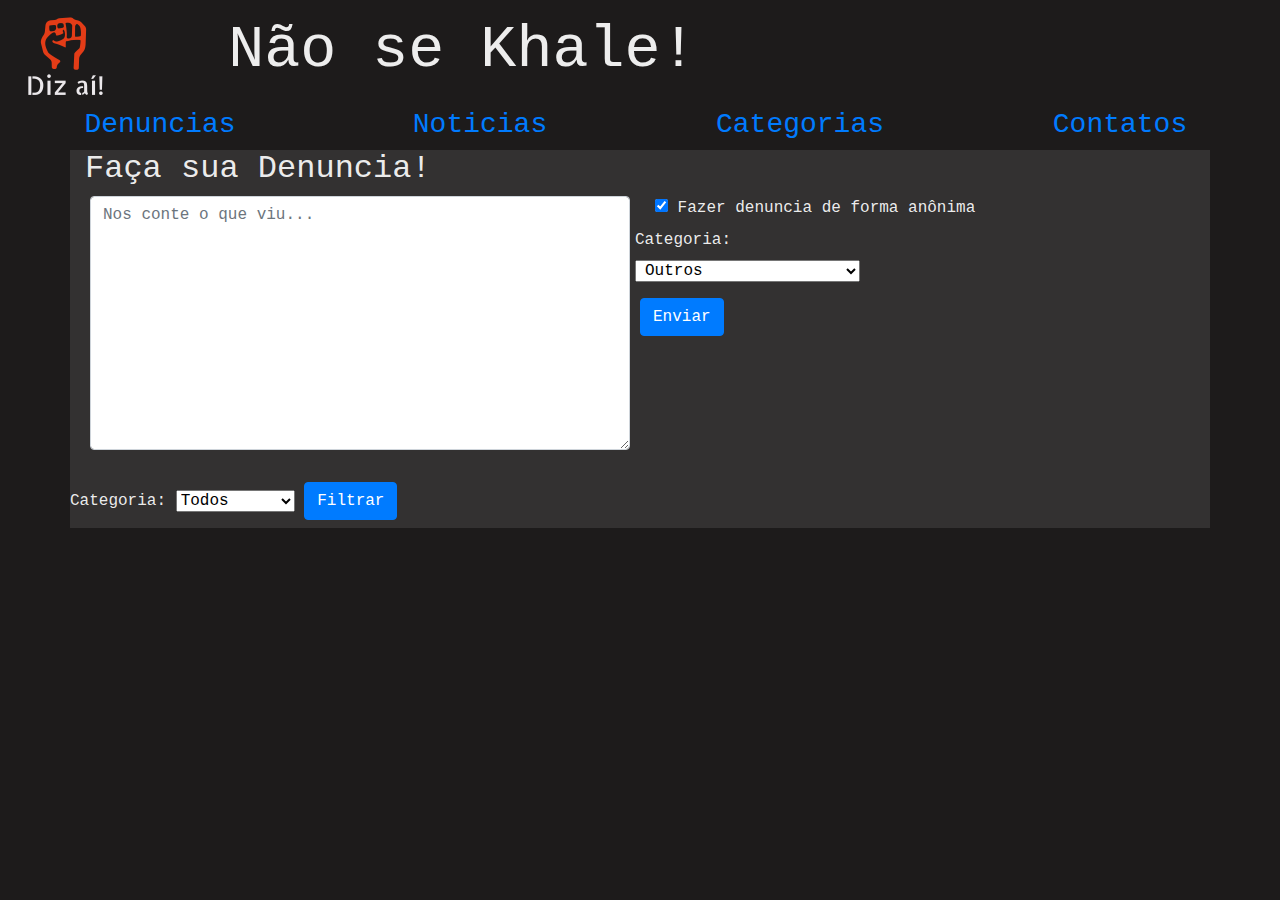
<file: index.html>
<html lang="pt-BR" dir="ltr">

<head>
	<link href="https://fonts.googleapis.com/css?family=Tangerine" rel="Stylesheet">
	<meta name="viewport" content="width=device-width, initial-scale=1, shrink-to-fit=no">
	<meta charset="utf-8">

	<link rel="stylesheet" href="https://stackpath.bootstrapcdn.com/bootstrap/4.4.1/css/bootstrap.min.css" integrity="sha384-Vkoo8x4CGsO3+Hhxv8T/Q5PaXtkKtu6ug5TOeNV6gBiFeWPGFN9MuhOf23Q9Ifjh"
	 crossorigin="anonymous">

	<link rel="stylesheet" href="//maxcdn.bootstrapcdn.com/font-awesome/4.3.0/css/font-awesome.min.css">

	<script src="https://code.jquery.com/jquery-3.5.1.min.js">

	</script>

	<link rel="Stylesheet" href="style.css">
	<script type="text/javascript" src=".\script.js">

	</script>

	<title>Diz ai! Não se Khale!</title>

</head>

<body>
	<div class="container-fluid">
		<div class="row">
			<div class="col col-md-2">
				<img src="logo5_200x200.png" class="logo">    
      </div>
    <div class="col col-md-2">
        <h1 id="Titulo" class="Titul">Não se Khale!</h1>
    </div>
  </div>
  <div class="row">
    <div class="col col-md-3">
      <a href="index.html">
        <h3>
          <center>Denuncias</center>          
        </h3>         
      </a>
    </div>
    <div class="col col-md-3">
      <a href="noticias.html">
        <h3>
          <center>Noticias</center>
        </h3>
      </a>
    </div>
    <div class="col col-md-3">
      <a href="categorias.html">
        <h3>
          <center>Categorias</center>
        </h3>
      </a>
    </div>
    <div class="col col-md-3">
      <a href="contatos.html">
        <h3>
          <center>Contatos</center>
        </h3>
      </a>
    </div>
  </div>
</div>

<div class="container">
  <div class="row">
    <form class="col col-md-12">
      <h2> Faça sua Denuncia! </h2>
      <div class="row">
        <div class="col col-md-6">
          <div class="form-group">
            <textarea class="form-control" style="width: 100%; margin-left: 5px; margin-right: 5px; display: block;" aria-label="With textarea" data-ls-module="charCounter" maxlength="1000" id="RelatoTexto"
            placeholder="Nos conte o que viu..." cols="30" rows="10"></textarea>
          </div>
        </div>
        <div class="col col-md-6">
          <div>
            <input type="checkbox" id="Anonimo" onclick="alteraEmail()" checked/> 
            <label>Fazer denuncia de forma anônima</label>
          </div>
          <div class="row">
            <div class="form-group" id="Email" style="display:none">
              <label for="exampleInputEmail1">E-mail</label>
              <input type="email" class="form-control" id="emailID" aria-describedby="emailHelp">
              <small id="emailHelp" class="form-text text-muted">Prencha com o seu e-mail para que possamos fazer contato</small>
            </div>
          </div>
          <div class="row">
            <div class="form-row">
              <label> Categoria: </label>
                <select id="CategoriaLista1" class="form-group col-md-12">
                  <option value="Outros">Outros</option>
                  <option value="Racismo">Racismo</option>
                  <option value="Machismo">Machismo</option>
                  <option value="Homofobia">Homofobia</option>
                  <option value="Gordofobia">Gordofobia</option>
                </select>
            </div>
          </div>
          <div class="row">
            <button id="Envio" type="submit" class="btn btn-primary" onclick="enviarRelato()">Enviar</button>
          </div>
        </div> 
      </div>
    </form>
  </div>
  <div class="row">
    <div class="form-row">
      <div class="col col-md-12">
        <center>
          <label> Categoria: </label>
          <select id="CategoriaLista2" class="form-group">
            <option value="Todos">Todos</option>
            <option value="Outros">Outros</option>
            <option value="Racismo">Racismo</option>
            <option value="Machismo">Machismo</option>
            <option value="Homofobia">Homofobia</option>
            <option value="Gordofobia">Gordofobia</option>
          </select>
          <button id="Filtro" type="submit" class="btn btn-primary" onclick="listar()" >Filtrar</button>
        </center>        
      </div>
      
		</div>      
  </div>
  <div class="row">
    <div class="col col-md-12">
      <div id="timeline">
      </div>
    </div>
  </div>
</div>

</body>

<script src="https://cdn.jsdelivr.net/npm/popper.js@1.16.0/dist/umd/popper.min.js"
    integrity="sha384-Q6E9RHvbIyZFJoft+2mJbHaEWldlvI9IOYy5n3zV9zzTtmI3UksdQRVvoxMfooAo"
    crossorigin="anonymous"></script>
<script src="https://stackpath.bootstrapcdn.com/bootstrap/4.4.1/js/bootstrap.min.js"
    integrity="sha384-wfSDF2E50Y2D1uUdj0O3uMBJnjuUD4Ih7YwaYd1iqfktj0Uod8GCExl3Og8ifwB6"
    crossorigin="anonymous"></script>

</html>
</file>
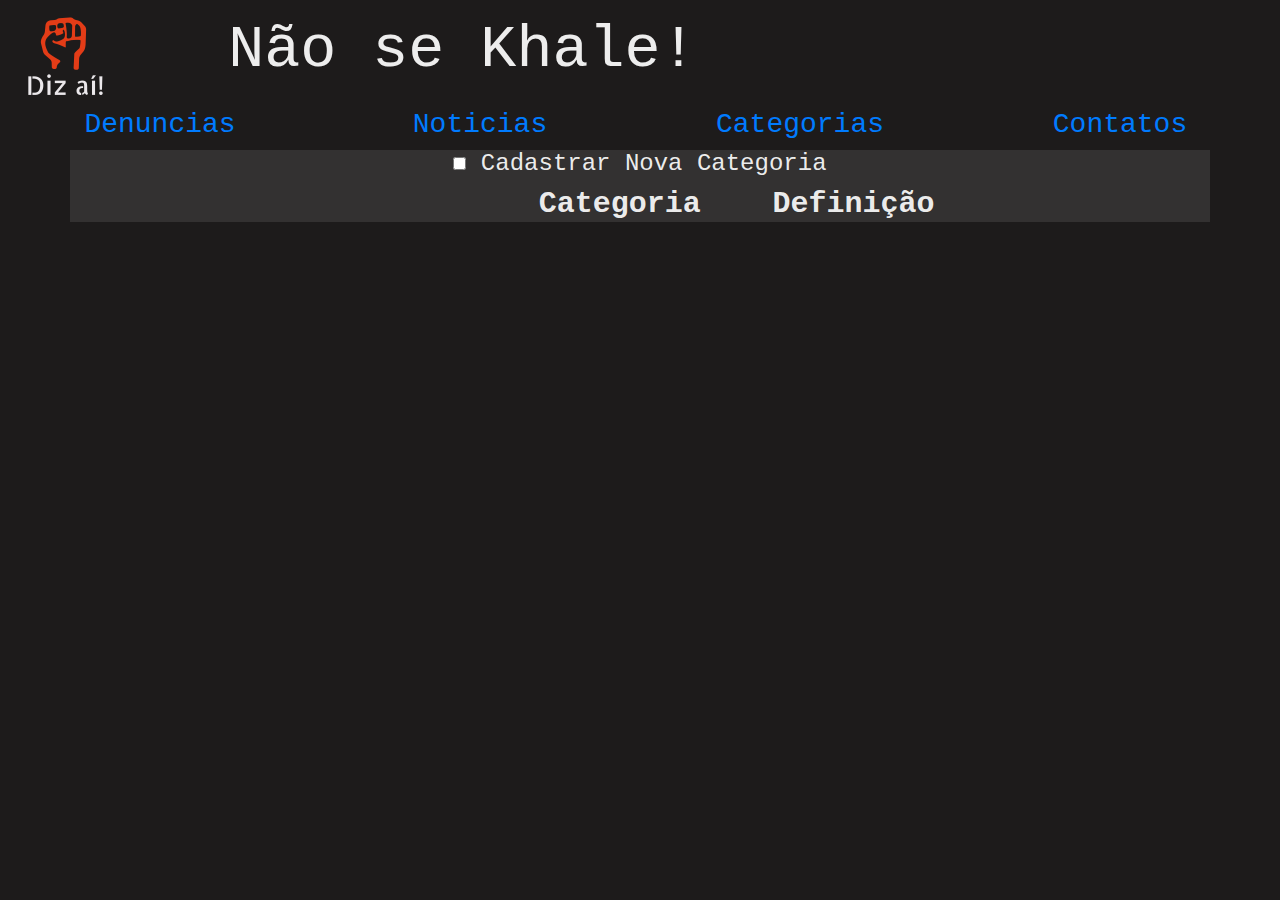
<file: categorias.html>
<html lang="br">

<head>
    <meta name="viewport" content="width=device-width, initial-scale=1, shrink-to-fit=no">
    <meta charset="utf-8">
    <script src="https://code.jquery.com/jquery-3.5.1.min.js"></script>
    <script type="text/javascript" src=".\script.js"></script>
    <title>Cadastros</title>
    <link href="https://fonts.googleapis.com/css?family=Tangerine&amp;_cacheOverride=1593041643766" rel="Stylesheet">
    <link rel="stylesheet"
        href="https://stackpath.bootstrapcdn.com/bootstrap/4.4.1/css/bootstrap.min.css?_cacheOverride=1593041643767"
        integrity="sha384-Vkoo8x4CGsO3+Hhxv8T/Q5PaXtkKtu6ug5TOeNV6gBiFeWPGFN9MuhOf23Q9Ifjh" crossorigin="anonymous">
    <link rel="stylesheet"
        href="http://maxcdn.bootstrapcdn.com/font-awesome/4.3.0/css/font-awesome.min.css?_cacheOverride=1593041643769">
    <link rel="Stylesheet" href="http://127.0.0.1:5500/style.css?_cacheOverride=1593041643770">
    <link rel="Stylesheet" href="style.css">
</head>

<body>
	<div class="container-fluid">
		<div class="row">
			<div class="col col-md-2">
				<img src="logo5_200x200.png" class="logo">    
      </div>
    <div class="col col-md-2">
        <h1 id="Titulo" class="Titul">Não se Khale!</h1>
    </div>
  </div>
  <div class="row">
    <div class="col col-md-3">
      <a href="index.html">
        <h3>
          <center>Denuncias</center>          
        </h3>         
      </a>
    </div>
    <div class="col col-md-3">
      <a href="noticias.html">
        <h3>
          <center>Noticias</center>
        </h3>
      </a>
    </div>
    <div class="col col-md-3">
      <a href="categorias.html">
        <h3>
          <center>Categorias</center>
        </h3>
      </a>
    </div>
    <div class="col col-md-3">
      <a href="contatos.html">
        <h3>
          <center>Contatos</center>
        </h3>
      </a>
    </div>
  </div>
</div>

<div class="container">
  <div class="row">
    <div class="col col-md-12">
      <center>
        <h4> <input type="checkbox" id="CatCheck" onclick="mostrarCategoria()"> Cadastrar Nova Categoria </h4>
      </center>
    </div>
  </div>
</div>

<div class="container" id="formCat" style="display: none;">
  <div class="row">
    <div class="col col-md-6">
      <center>
        <h5>
          Categoria:
          <textarea class="form-control" aria-label="With textarea" data-ls-module="charCounter" maxlength="15" id="inputCategoria"
          placeholder="Digite a categoria" cols="30" rows="1" nowrap=""></textarea>
        </h5>
        <h5>
          Definição:
          <textarea class="form-control" aria-label="With textarea" data-ls-module="charCounter" maxlength="100" id="inputResumoCat"
          placeholder="Digite a categoria" cols="30" rows="3" nowrap=""></textarea>
        </h5>
      </center>
      </div>
    </div>

  <div class="row">
    <div class="col col-md-12">
      <center class="butao">
        <button id="Envio" type="button" class="btn btn-success" onclick="enviarCategoria()">Enviar</button>
      </center>
    </div>
  </div>
</div>

<div class="container">
  <div class="row">
    <div class="col col-md-12 catg">
      <table id="listaCategorias" class="listaCategorias">
        <thead>
          <tr class="row">
            <th class="col col-md-6">
              Categoria
            </th>
            <th class="col col-md-6">
              Definição
            </th>
          </tr>
      </thead>
      <tbody id="elementosCat">
      </tbody>
    </div>
  </div>
</div>
</body>
</html>
</file>
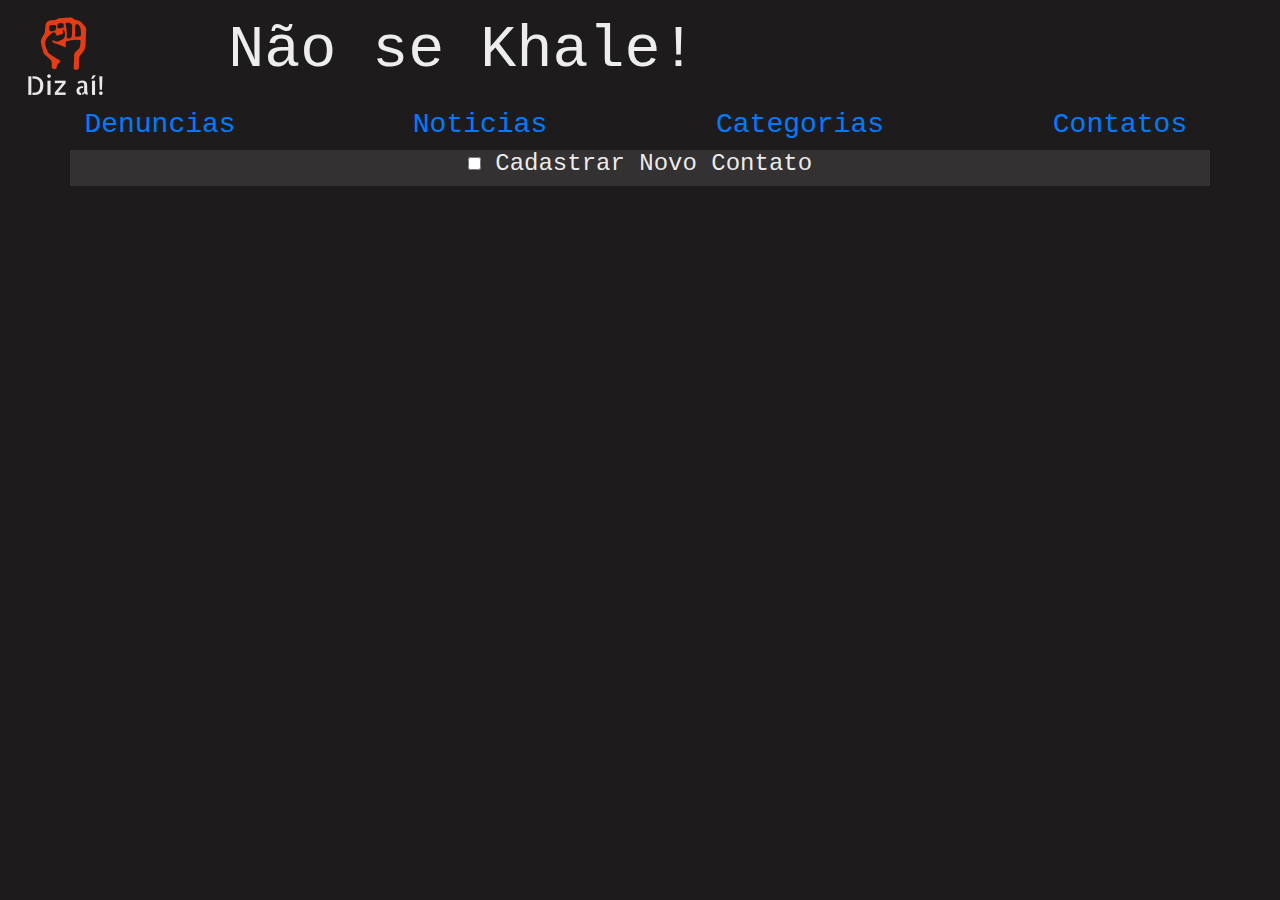
<file: contatos.html>
<html lang="br">

<head>
	<meta name="viewport" content="width=device-width, initial-scale=1, shrink-to-fit=no">
	<meta charset="utf-8">
	<script src="https://code.jquery.com/jquery-3.5.1.min.js">

	</script>
	<script type="text/javascript" src=".\script.js">

	</script>
	<title>Cadastros</title>
	<link href="https://fonts.googleapis.com/css?family=Tangerine&amp;_cacheOverride=1593041643766" rel="Stylesheet">
	<link rel="stylesheet" href="https://stackpath.bootstrapcdn.com/bootstrap/4.4.1/css/bootstrap.min.css?_cacheOverride=1593041643767"
	 integrity="sha384-Vkoo8x4CGsO3+Hhxv8T/Q5PaXtkKtu6ug5TOeNV6gBiFeWPGFN9MuhOf23Q9Ifjh" crossorigin="anonymous">
	<link rel="stylesheet" href="http://maxcdn.bootstrapcdn.com/font-awesome/4.3.0/css/font-awesome.min.css?_cacheOverride=1593041643769">
	<link rel="Stylesheet" href="http://127.0.0.1:5500/style.css?_cacheOverride=1593041643770">
	<link rel="Stylesheet" href="style.css">
</head>

<body>
	<div class="container-fluid">
		<div class="row">
			<div class="col col-md-2">
				<img src="logo5_200x200.png" class="logo">    
      </div>
    <div class="col col-md-2">
        <h1 id="Titulo" class="Titul">Não se Khale!</h1>
    </div>
  </div>
  <div class="row">
    <div class="col col-md-3">
      <a href="index.html">
        <h3>
          <center>Denuncias</center>          
        </h3>         
      </a>
    </div>
    <div class="col col-md-3">
      <a href="noticias.html">
        <h3>
          <center>Noticias</center>
        </h3>
      </a>
    </div>
    <div class="col col-md-3">
      <a href="categorias.html">
        <h3>
          <center>Categorias</center>
        </h3>
      </a>
    </div>
    <div class="col col-md-3">
      <a href="contatos.html">
        <h3>
          <center>Contatos</center>
        </h3>
      </a>
    </div>
  </div>
</div>

<div class="container">
  <div class="row">
    <div class="col col-md-12">
      <center>
        <h4> <input type="checkbox" id="TelCheck" onclick="mostrarTel()"> Cadastrar Novo Contato </h4>
      </center>
    </div>
  </div>
  <div class="row">
    <div class="col col-md-12" id="formTel" style="display: none;">
      <form style="text-align: center;">
        <center>
        <div class="row">
          <div class="col">
            <label>Nome</label>
            <input type="text" class="form-control" id="contatoTel" placeholder="Nome do contato" >
          </div>
          <div class="col">
            <label>Telefone</label>
            <input type="text" class="form-control" id="numTel" placeholder="Telefone do Contato">
          </div>
          <div class="col">
            <label>E-mail</label>
            <input type="email" class="form-control" id="EmailTel" placeholder="E-mail do contato">
          </div>
        </div>
        </center>
      </form>
      <br>
      <center>
        <button id="Envio" type="button" class="btn btn-success" onclick="enviarTelefone()">Enviar</button>
      </center>
      <br>
    </div>
  </div>
</div>

<div class="container">
  <div class="row">
    <div class="col col-md-12">
      <div id="elementosTel">
      </div>
    </div>
  </div>
</div>
</body>
</html>
</file>
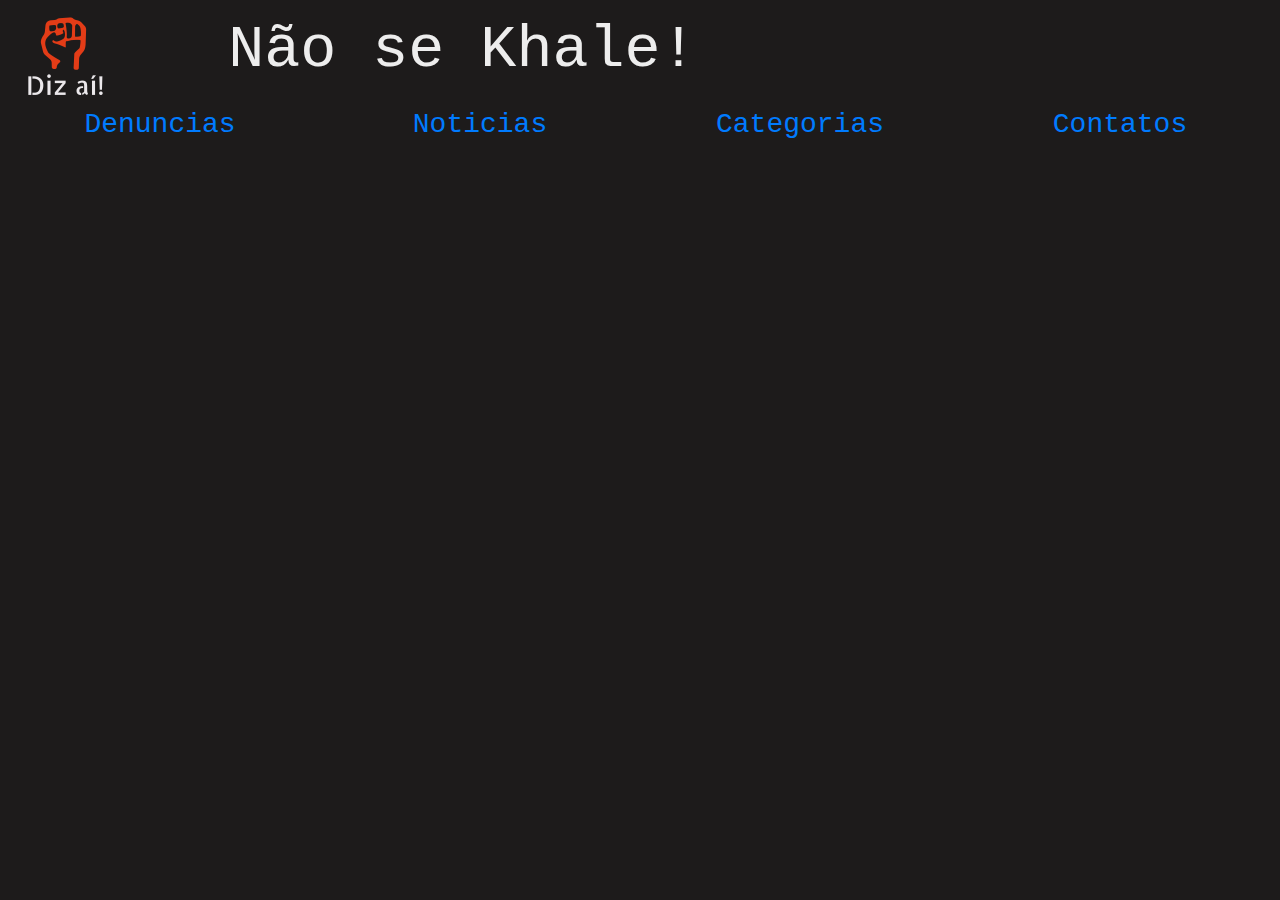
<file: noticias.html>
<!DOCTYPE html>
<html lang="pt-BR" dir="ltr">

<head>
    <link href="https://fonts.googleapis.com/css?family=Tangerine" rel="Stylesheet">
    <meta name="viewport" content="width=device-width, initial-scale=1, shrink-to-fit=no">
    <meta charset="utf-8">

    <link rel="stylesheet" href="https://stackpath.bootstrapcdn.com/bootstrap/4.4.1/css/bootstrap.min.css"
        integrity="sha384-Vkoo8x4CGsO3+Hhxv8T/Q5PaXtkKtu6ug5TOeNV6gBiFeWPGFN9MuhOf23Q9Ifjh" crossorigin="anonymous">

    <link rel="stylesheet" href="//maxcdn.bootstrapcdn.com/font-awesome/4.3.0/css/font-awesome.min.css">
    <link rel="Stylesheet" href="style.css">


    <script src="https://code.jquery.com/jquery-3.5.1.min.js"></script>
    <script type="text/javascript" src=".\script.js"></script>



    <title>Diz ai! Não se Khale!</title>

</head>

<body>
<div class="container-fluid">
		<div class="row">
			<div class="col col-md-2">
				<img src="logo5_200x200.png" class="logo">    
      </div>
    <div class="col col-md-2">
        <h1 id="Titulo" class="Titul">Não se Khale!</h1>
    </div>
  </div>
  <div class="row">
    <div class="col col-md-3">
      <a href="index.html">
        <h3>
          <center>Denuncias</center>          
        </h3>         
      </a>
    </div>
    <div class="col col-md-3">
      <a href="noticias.html">
        <h3>
          <center>Noticias</center>
        </h3>
      </a>
    </div>
    <div class="col col-md-3">
      <a href="categorias.html">
        <h3>
          <center>Categorias</center>
        </h3>
      </a>
    </div>
    <div class="col col-md-3">
      <a href="contatos.html">
        <h3>
          <center>Contatos</center>
        </h3>
      </a>
    </div>
  </div>
</div>

    <div>
        <section class="noticiasrecentes">
            <div class="row A" id="lista-todas-noticias">
           
            </div>
          </section>
    </div>
    
</body>

<script src="https://cdn.jsdelivr.net/npm/popper.js@1.16.0/dist/umd/popper.min.js"
    integrity="sha384-Q6E9RHvbIyZFJoft+2mJbHaEWldlvI9IOYy5n3zV9zzTtmI3UksdQRVvoxMfooAo"
    crossorigin="anonymous"></script>
<script src="https://stackpath.bootstrapcdn.com/bootstrap/4.4.1/js/bootstrap.min.js"
    integrity="sha384-wfSDF2E50Y2D1uUdj0O3uMBJnjuUD4Ih7YwaYd1iqfktj0Uod8GCExl3Og8ifwB6"
    crossorigin="anonymous"></script>

</html>
</file>
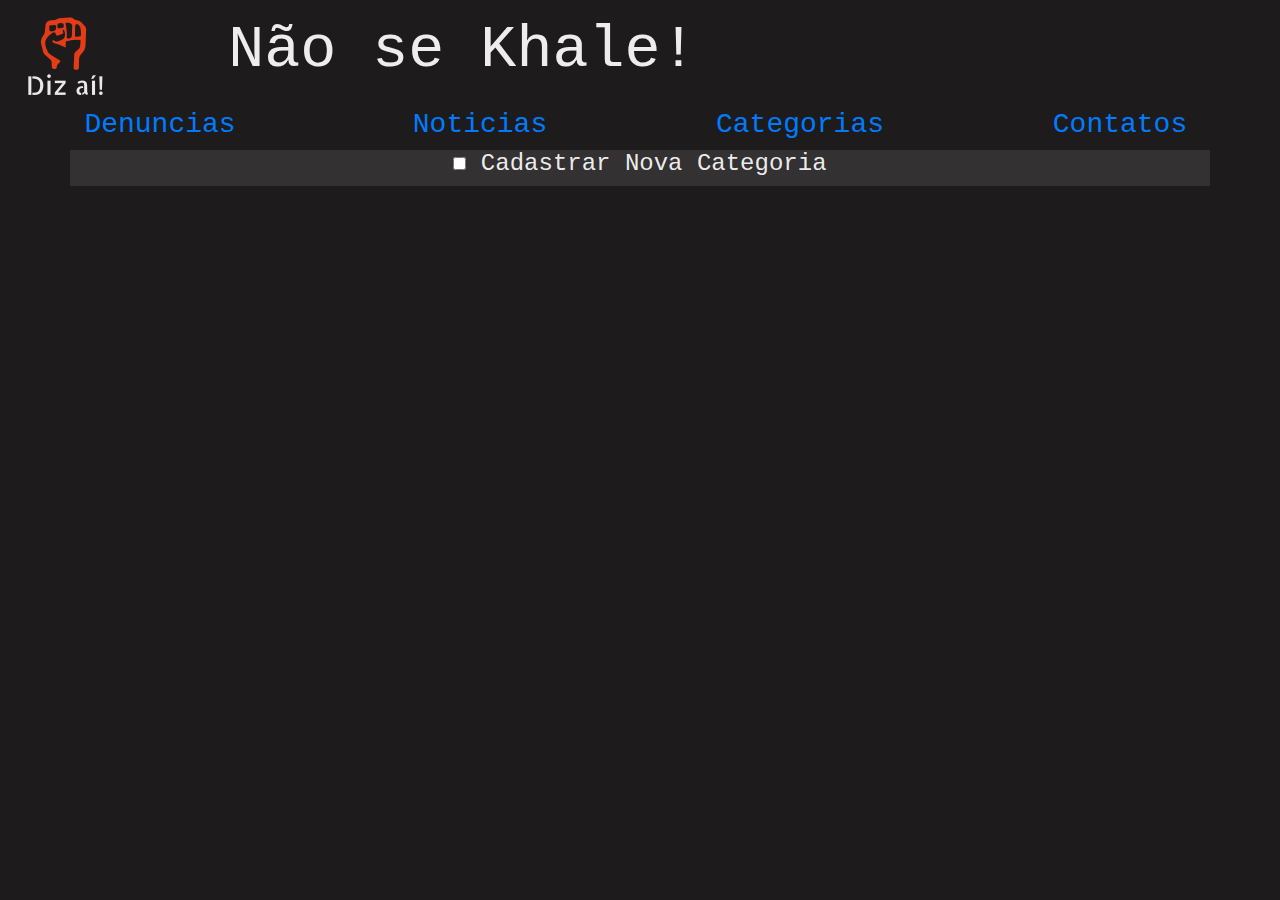
<file: teste.html>
<html lang="br">

<head>
    <meta name="viewport" content="width=device-width, initial-scale=1, shrink-to-fit=no">
    <meta charset="utf-8">
    <script src="https://code.jquery.com/jquery-3.5.1.min.js"></script>
    <script type="text/javascript" src=".\script.js"></script>
    <title>Cadastros</title>
    <link href="https://fonts.googleapis.com/css?family=Tangerine&amp;_cacheOverride=1593041643766" rel="Stylesheet">
    <link rel="stylesheet"
        href="https://stackpath.bootstrapcdn.com/bootstrap/4.4.1/css/bootstrap.min.css?_cacheOverride=1593041643767"
        integrity="sha384-Vkoo8x4CGsO3+Hhxv8T/Q5PaXtkKtu6ug5TOeNV6gBiFeWPGFN9MuhOf23Q9Ifjh" crossorigin="anonymous">
    <link rel="stylesheet"
        href="http://maxcdn.bootstrapcdn.com/font-awesome/4.3.0/css/font-awesome.min.css?_cacheOverride=1593041643769">
    <link rel="Stylesheet" href="http://127.0.0.1:5500/style.css?_cacheOverride=1593041643770">
    <link rel="Stylesheet" href="style.css">
</head>

<body>
	<div class="container-fluid">
		<div class="row">
			<div class="col col-md-2">
				<img src="logo5_200x200.png" class="logo">    
      </div>
    <div class="col col-md-2">
        <h1 id="Titulo" class="Titul">Não se Khale!</h1>
    </div>
  </div>
  <div class="row">
    <div class="col col-md-3">
      <a href="index.html">
        <h3>
          <center>Denuncias</center>          
        </h3>         
      </a>
    </div>
    <div class="col col-md-3">
      <a href="noticias.html">
        <h3>
          <center>Noticias</center>
        </h3>
      </a>
    </div>
    <div class="col col-md-3">
      <a href="categorias.html">
        <h3>
          <center>Categorias</center>
        </h3>
      </a>
    </div>
    <div class="col col-md-3">
      <a href="contatos.html">
        <h3>
          <center>Contatos</center>
        </h3>
      </a>
    </div>
  </div>
</div>

<div class="container">
  <div class="row">
    <div class="col col-md-12">
      <center>
        <h4> <input type="checkbox" id="CatCheck" onclick="mostrarCategoria()"> Cadastrar Nova Categoria </h4>
      </center>
    </div>
  </div>
  <div id="formCat" style="display: none;">
  <div class="row">
    <div class="col col-md-12">
      <form>
        <center>
          <h5>
            <label>Categoria:</label>
            <textarea class="form-control" aria-label="With textarea" data-ls-module="charCounter" maxlength="15" id="inputCategoria"
            placeholder="Digite a categoria" cols="30" rows="1" nowrap=""></textarea>
          </h5>
          <h5>
            <label>Definição:</label>
            <textarea class="form-control" aria-label="With textarea" data-ls-module="charCounter" maxlength="100" id="inputResumoCat"
            placeholder="Digite a categoria" cols="30" rows="3" nowrap=""></textarea>
          </h5>
        </center>
        <br>
        <center>
          <button id="Envio" type="button" class="btn btn-success" onclick="enviarCategoria()">Enviar</button>
        </center>
        <br>
      </form>
      </div>
    </div>
  </div>
</div>

<div class="container">
  <div class="row">
    <div class="col col-md-12">
      <div id="elementosCat">
      </div>
    </div>
  </div>
</div>
</body>
</html>
</file>
<file: style.css>
body{background-color: rgb(29, 27, 27);
    font-family:  Courier, "Lucida Console", monospace ;
    color: #f8f8f8f3;
}

.Titul {
    height: 100px;
    width:1400px;
    color: #f8f8f8f3;
    font-size: 60px;
    display: grid;
    align-items: center ;
    vertical-align:middle;
    font-family:  Courier, "Lucida Console", monospace;
}

.container{
    background-color: rgb(51, 49, 49) ;
}

.logo{
max-width: 100px;
max-height: 100px;
vertical-align:middle;
}

.OpçõesCategorias
{
    color:#f8f8f8f3 ;
    padding-bottom: 30px;
}
.CheckAnonimo
{
    color:#f8f8f8f3 ;
}

.CorpoVisualisacao
{
    padding-top: 30px;
}

.RelatoUnico
{
    margin-bottom: 20px;
    margin-left: 20px;
    margin-right:  20px;
    border-color: rgb(29, 27, 27) ;
    padding-top: 30px;
    background-color:rgb(51, 49, 49) ;
    padding-bottom: 10px;
}

.card{
    color:#f8f8f8f3 ;
    background-color: rgb(51, 49, 49);
    margin-bottom: 40px;
    border-color:  rgb(29, 27, 27);;
    }

.CheckTelefone
{
    padding-left: 50px;
}
.listaTelefone{
    width: 50% !important; 
    margin: auto;
    font-size: 30px;
    background-color: rgb(51, 49, 49);
}
.form-telefone{
  margin: auto;
  width: 50%;
}
.listaCategorias{
    width: 50% !important; 
    margin: auto;
    font-size: 30px;
    background-color: rgb(51, 49, 49);

}
#form-telefone .ContatoTelefone{
    width: 400px; 
    height: 150px; 
    left: 35%; 
    margin: -130px 0 0 -210px; 
    padding:10px;
    position: absolute; 
    top: 25%;
}
#form-telefone .NumeroTelefone{
    width: 400px; 
    height: 150px; 
    left: 125%; 
    margin: -130px 0 0 -210px; 
    padding: 10px;
    position: absolute; 
    top: 25%;
}
#form-telefone .emailTelefone{
    width: 400px; 
    height: 150px; 
    left: 200%; 
    margin: -130px 0 0 -210px; 
    padding:10px;
    position: absolute; 
    top: 25%;
}
#form-categoria{
    width: 400px; 
    height: 150px;
    left: 25%;
    position: absolute; 
    top: 18%;
}
.catg{
  padding-left: 250px;
}
.box{
  padding-left: 50px;
}
.butao{
  padding-right: 10px;
}

container-header {
  margin-bottom: 20px;
}

.btnCemPorCento {
  width: 100% !important;
}
</file>
